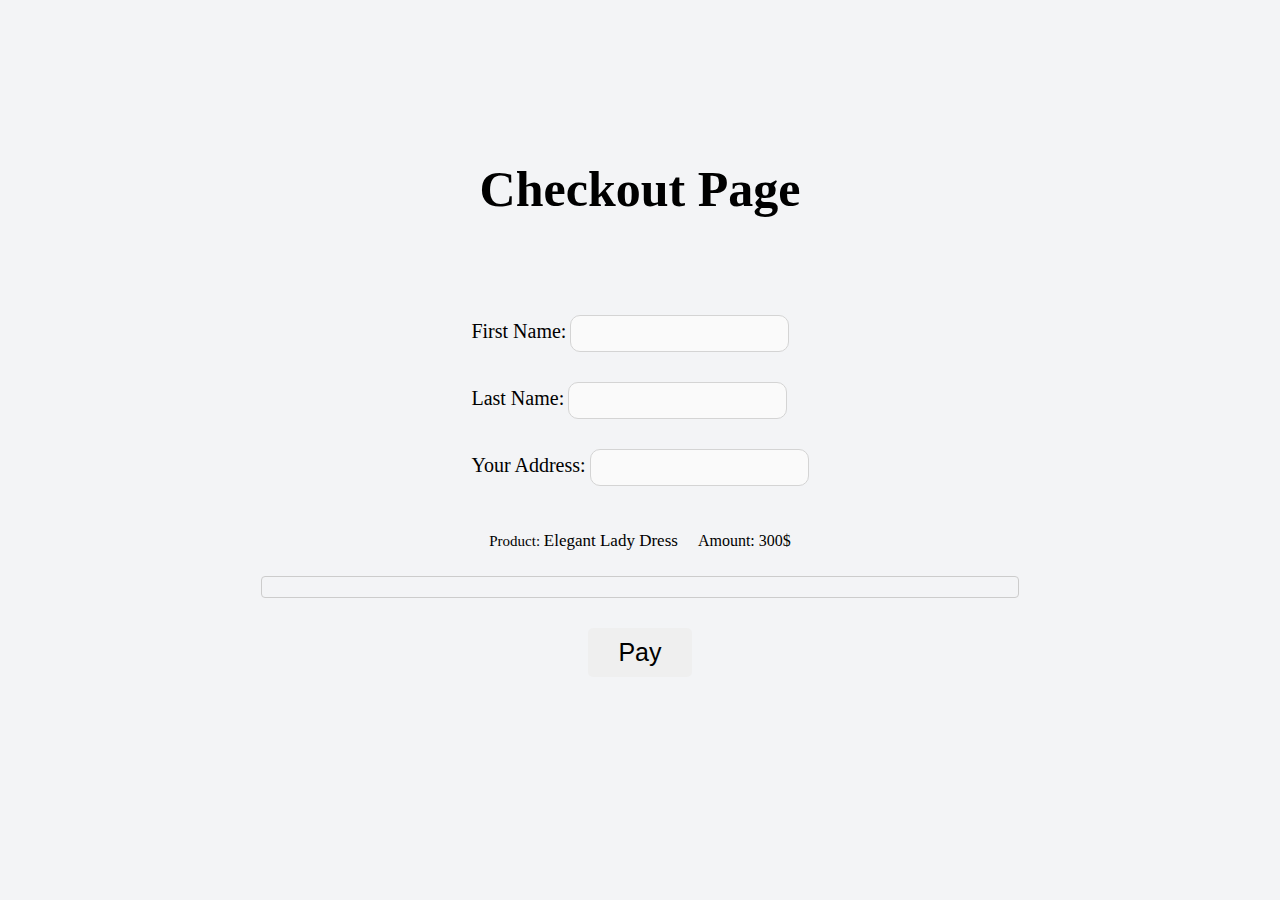
<file: checkout.html>
<!DOCTYPE html>
<html lang="en">
  <head>
    <meta charset="UTF-8" />
    <meta name="viewport" content="width=device-width, initial-scale=1.0" />
    <title>Stripe Checkout</title>
    <style>
      #card-element {
        border: 1px solid #ccc;
        padding: 10px;
        border-radius: 4px;
        margin-bottom: 10px;
      }
      #payment-message {
        display: none;
        color: red;
        margin-top: 10px;
      }
      #payment-message.success {
        color: green;
      }
      #payment-message.error {
        color: red;
      }
    </style>
  </head>
  <body style="background-color: #f3f4f6">
    <div style="display: flex; justify-content: center; margin-top: 10%">
      <h1 style="font-size: 50px">Checkout Page</h1>
    </div>

    <div style="display: flex; justify-content: center; margin-top: 5%">
      <form action="">
        <div style="margin-bottom: 30px">
          <label for="" style="font-size: 20px">First Name:</label>
          <input
            type="text"
            name=""
            id=""
            style="
              padding: 10px 20px;
              border-radius: 10px;
              border: 0.5px solid #d4d4d4;
              background-color: #fafafa;
            "
          />
        </div>
        <div style="margin-bottom: 30px">
          <label for="" style="font-size: 20px">Last Name:</label>
          <input
            type="text"
            name=""
            id=""
            style="
              padding: 10px 20px;
              border-radius: 10px;
              border: 0.5px solid #d4d4d4;
              background-color: #fafafa;
            "
          />
        </div>
        <div style="margin-bottom: 30px">
          <label for="" style="font-size: 20px">Your Address:</label>
          <input
            type="text"
            name=""
            id=""
            style="
              padding: 10px 20px;
              border-radius: 10px;
              border: 0.5px solid #d4d4d4;
              background-color: #fafafa;
            "
          />
        </div>
      </form>
    </div>

    <div style="display: flex; justify-content: center">
      <p style="font-size: 15px; margin-right: 20px">
        Product: <span style="font-size: 17px"> Elegant Lady Dress</span>
      </p>
      <p>Amount: 300$</p>
    </div>

    <form
      id="payment-form"
      class="flex flex-col"
      style="width: 60%; margin: 10px auto"
    >
      <div id="card-element"></div>
      <div style="display: flex; justify-content: center">
        <button
          type="submit"
          id="submit"
          style="
            padding: 10px 30px;
            border-radius: 5px;
            border: none;
            font-size: 25px;
            margin-top: 20px;
          "
        >
          Pay
        </button>
      </div>
      <div id="payment-message"></div>
    </form>

    <script src="https://js.stripe.com/v3/"></script>
    <script>
      const stripe = Stripe(
        "pk_test_51IjR1wAvSxhPtwyWWOmgAE3eu4gFqeeDmHk3evngnbu5f7l0e3gpMr4Hob1jNCj2p3RbBwKPp66P4j5QjK6fnHud00GF3hTaxb"
      );
      const elements = stripe.elements();
      const cardElement = elements.create("card");

      cardElement.mount("#card-element");

      const form = document.getElementById("payment-form");
      form.addEventListener("submit", async (event) => {
        event.preventDefault();

        const { error, paymentMethod } = await stripe.createPaymentMethod({
          type: "card",
          card: cardElement,
        });

        if (error) {
          showMessage(error.message, "error");
        } else {
          const response = await fetch("/create-payment-intent", {
            method: "POST",
            headers: {
              "Content-Type": "application/json",
            },
            body: JSON.stringify({ payment_method: paymentMethod.id }),
          });

          const paymentIntent = await response.json();

          if (paymentIntent.error) {
            showMessage(paymentIntent.error.message, "error");
          } else {
            const { error: confirmError } = await stripe.confirmCardPayment(
              paymentIntent.client_secret
            );
            if (confirmError) {
              showMessage(confirmError.message, "error");
            } else {
              showMessage("Payment successful!", "success");
            }
          }
        }
      });

      function showMessage(message, type) {
        const messageElement = document.getElementById("payment-message");
        messageElement.textContent = message;
        messageElement.className = type;
        messageElement.style.display = "block";
      }
    </script>
  </body>
</html>
</file>
